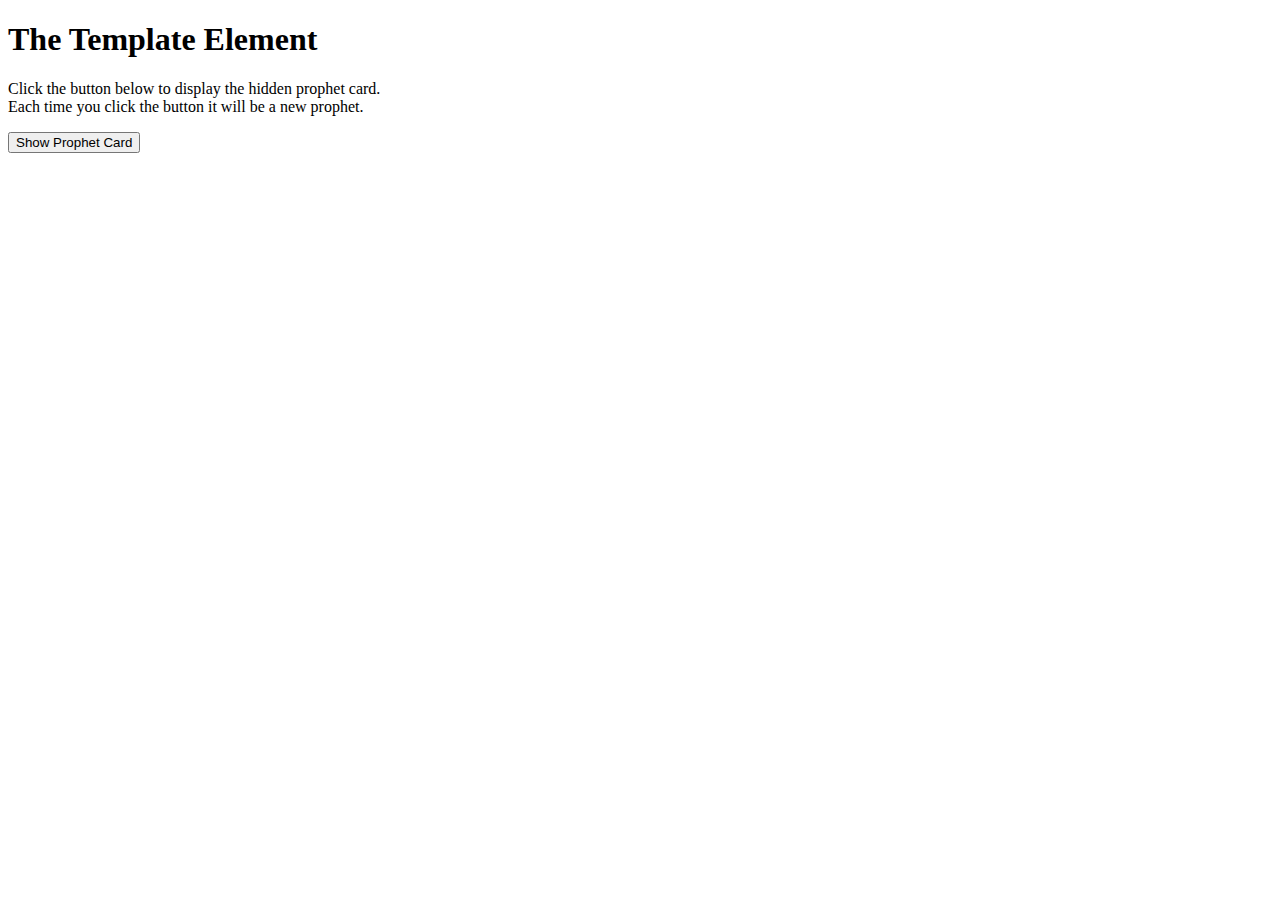
<file: prophetCard/prophets.html>
<!DOCTYPE html>
<html lang="en">
<head>
    <meta charset="UTF-8">
    <meta http-equiv="X-UA-Compatible" content="IE=edge">
    <meta name="viewport" content="width=device-width, initial-scale=1.0">
    <meta author="Teresa Moser" description="Show how to use the template element in html">



    <title>prophet-card</title>
</head>
    <body>
        <h1>The Template Element</h1>
        <p>Click the button below to display the hidden prophet card.<br>
        Each time you click the button it will be a new prophet.
        </p>
        
        <button onclick="showCard">Show Prophet Card</button>
        <template id="prophet-card">
            <section class="card">
            <h2 id="fullname"></h2>
            <p id="birthdate"></p>
            <p id="birthplace"></p>
            <img class="profile" src="" alt="" loading="lazy" width="200" height="300">
            </section>
        </template>
    
      <script href="prophetCard/prophets.js"></script>

    </body>
</html>
</file>
